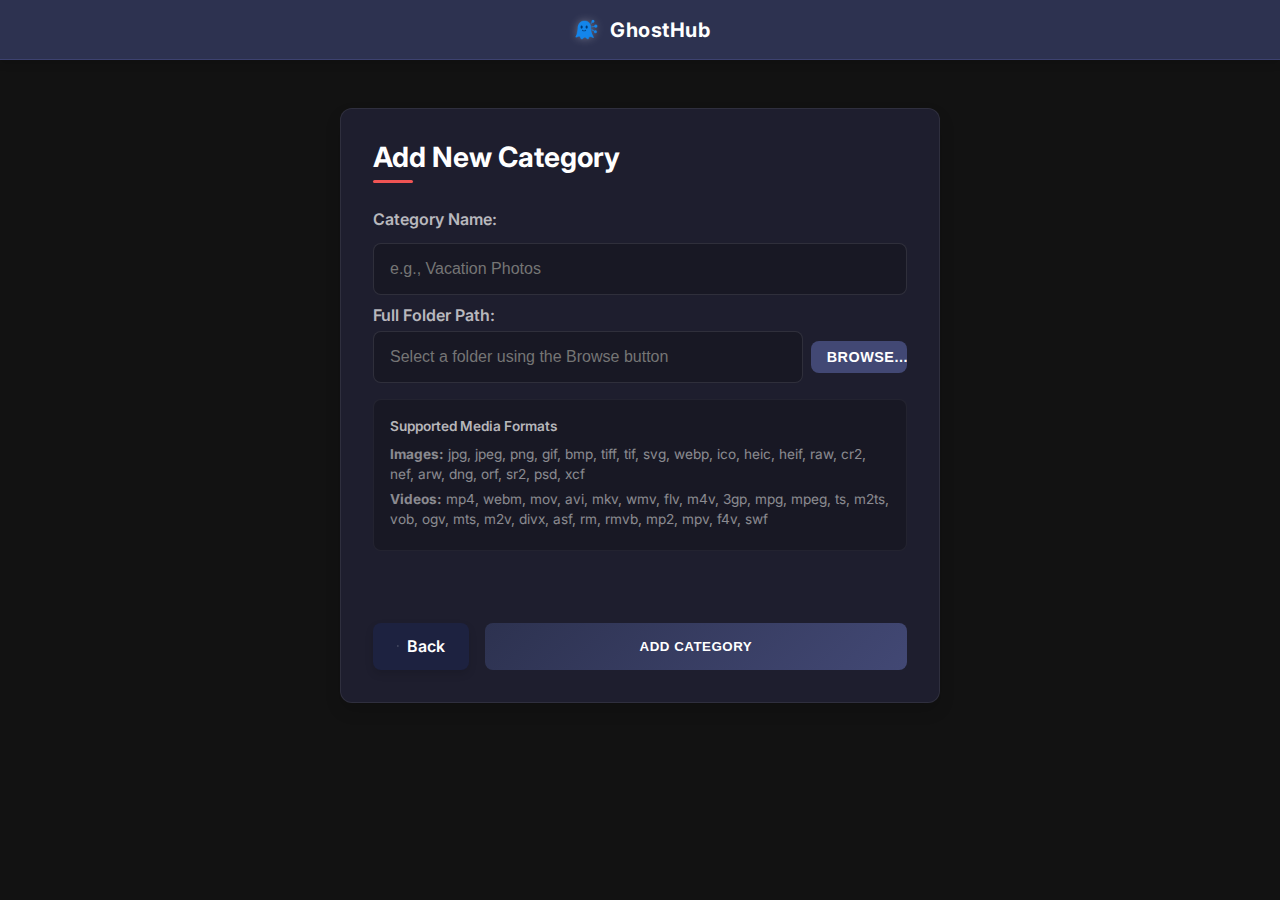
<file: templates/add_category.html>
<!DOCTYPE html>
<html lang="en">
<head>
    <meta charset="UTF-8">
    <meta name="viewport" content="width=device-width, initial-scale=1.0, maximum-scale=1.0, user-scalable=no">
    <title>GhostHub - Add Category</title>
    
    <!-- Google Fonts - Inter -->
    <link rel="preconnect" href="https://fonts.googleapis.com">
    <link rel="preconnect" href="https://fonts.gstatic.com" crossorigin>
    <link href="https://fonts.googleapis.com/css2?family=Inter:wght@400;500;600;700&display=swap" rel="stylesheet">
    
    <!-- Main Stylesheet -->
    <link rel="stylesheet" href="/static/css/styles.css">
    
    <!-- PWA Meta Tags -->
    <meta name="theme-color" content="#2d3250">
    <meta name="description" content="A lightweight, modular media server with TikTok-style swipe interface">
    <meta name="apple-mobile-web-app-capable" content="yes">
    <meta name="apple-mobile-web-app-status-bar-style" content="black-translucent">
    <meta name="apple-mobile-web-app-title" content="GhostHub">
    
    <!-- PWA Icons -->
    <link rel="icon" href="/static/icons/Ghosthub1024.png" type="image/png">
    <link rel="apple-touch-icon" href="/static/icons/Ghosthub180.png">
    
    <!-- PWA Manifest -->
    <link rel="manifest" href="/static/manifest.json">
    <style>
        /* Add Category Form Styles */
        .add-category-form-container {
            max-width: 600px;
            margin: var(--space-lg) auto;
            background: var(--surface-color);
            padding: var(--space-xl);
            border-radius: var(--radius-lg);
            border: 1px solid rgba(255, 255, 255, 0.08);
            box-shadow: var(--shadow-lg);
        }
        
        .add-category-form-container h2 {
            margin-bottom: var(--space-lg);
            position: relative;
            padding-bottom: var(--space-sm);
        }
        
        .add-category-form-container h2::after {
            content: '';
            position: absolute;
            bottom: 0;
            left: 0;
            width: 40px;
            height: 3px;
            background: var(--accent-color);
            border-radius: var(--radius-sm);
        }
        
        .add-category-form-container label {
            display: block;
            margin-bottom: var(--space-xs);
            font-weight: 600;
            color: var(--text-secondary);
        }
        
        .form-actions {
            display: flex;
            gap: var(--space-md);
            margin-top: var(--space-lg);
        }
        
        .form-actions button, 
        .form-actions a {
            flex-grow: 1;
            text-align: center;
        }
        
        .browse-button {
            background: var(--secondary-color);
            width: auto !important;
            flex-grow: 0 !important;
            padding: var(--space-sm) var(--space-md) !important;
            font-size: 0.9rem !important;
            border-radius: var(--radius-md);
            transition: all var(--transition-fast) ease;
        }
        
        .browse-button:hover {
            background: var(--primary-color-light);
            transform: translateY(-2px);
            box-shadow: var(--shadow-md);
        }
        
        #message {
            margin-top: var(--space-md);
            padding: var(--space-md);
            border-radius: var(--radius-md);
            text-align: center;
            font-weight: 500;
            animation: fade-in var(--transition-normal) ease;
        }
        
        @keyframes fade-in {
            from { opacity: 0; transform: translateY(-10px); }
            to { opacity: 1; transform: translateY(0); }
        }
        
        #message.success {
            background-color: rgba(76, 175, 80, 0.1);
            color: var(--success-color);
            border: 1px solid rgba(76, 175, 80, 0.3);
        }
        
        #message.error {
            background-color: rgba(255, 82, 82, 0.1);
            color: var(--error-color);
            border: 1px solid rgba(255, 82, 82, 0.3);
        }
        
        .supported-formats {
            font-size: 0.85rem;
            color: var(--text-tertiary);
            margin-bottom: var(--space-md);
            line-height: 1.5;
            padding: var(--space-md);
            background-color: rgba(0, 0, 0, 0.2);
            border-radius: var(--radius-md);
            border: 1px solid rgba(255, 255, 255, 0.05);
        }
        
        .supported-formats p {
            margin-bottom: var(--space-xs);
        }
        
        .supported-formats p:first-child {
            color: var(--text-secondary);
            font-weight: 600;
            margin-bottom: var(--space-sm);
        }
    </style>
</head>
<body>
    <!-- App Header -->
    <div class="app-header">
        <div class="sync-status-display" style="visibility: hidden;">Placeholder</div>
        <div class="header-title">
            <img src="/static/icons/Ghosthub192.png" alt="GhostHub" class="header-logo">
            GhostHub
        </div>
        <div style="flex-basis: 120px;"></div>
    </div>

    <!-- Main Container -->
    <div class="container">
        <div class="add-category-form-container">
            <h2>Add New Category</h2>
            
            <label for="categoryName">Category Name:</label>
            <input type="text" id="categoryName" placeholder="e.g., Vacation Photos">

            <label for="folderPath">Full Folder Path:</label>
            <div style="display: flex; align-items: center; gap: var(--space-sm); margin-bottom: var(--space-md);">
                <input type="text" id="folderPath" placeholder="Select a folder using the Browse button" style="flex-grow: 1; margin: 0;">
                <button type="button" id="browseBtn" class="browse-button">Browse...</button>
            </div>

            <div class="supported-formats">
                <p>Supported Media Formats</p>
                <p><strong>Images:</strong> jpg, jpeg, png, gif, bmp, tiff, tif, svg, webp, ico, heic, heif, raw, cr2, nef, arw, dng, orf, sr2, psd, xcf</p>
                <p><strong>Videos:</strong> mp4, webm, mov, avi, mkv, wmv, flv, m4v, 3gp, mpg, mpeg, ts, m2ts, vob, ogv, mts, m2v, divx, asf, rm, rmvb, mp2, mpv, f4v, swf</p>
            </div>

            <div id="message"></div>

            <div class="form-actions">
                <a href="/" class="add-category-btn" style="background: var(--primary-color-dark);">
                    <svg width="16" height="16" viewBox="0 0 24 24" fill="none" xmlns="http://www.w3.org/2000/svg">
                        <path d="M19 12H5M5 12L12 19M5 12L12 5" stroke="currentColor" stroke-width="2" stroke-linecap="round" stroke-linejoin="round"/>
                    </svg>
                    Back
                </a>
                <button id="addCategoryBtn">Add Category</button>
            </div>
        </div>
    </div>

    <!-- Scripts -->
    <script>
        document.addEventListener('DOMContentLoaded', () => {
            const addCategoryBtn = document.getElementById('addCategoryBtn');
            const browseBtn = document.getElementById('browseBtn');
            const categoryNameInput = document.getElementById('categoryName');
            const folderPathInput = document.getElementById('folderPath');
            const messageDiv = document.getElementById('message');

            function showMessage(text, type = 'info') {
                messageDiv.textContent = text;
                messageDiv.className = type; // 'success' or 'error'
                
                // Add animation by removing and re-adding the element
                messageDiv.style.animation = 'none';
                messageDiv.offsetHeight; // Trigger reflow
                messageDiv.style.animation = 'fade-in var(--transition-normal) ease';
            }

            browseBtn.addEventListener('click', async () => {
                showMessage('Opening folder browser...', 'info');
                try {
                    const response = await fetch('/api/browse-folders');
                    if (response.ok) {
                        const data = await response.json();
                        if (data.path) {
                            folderPathInput.value = data.path;
                            showMessage('Folder selected successfully.', 'success');
                        } else {
                            showMessage('No folder selected or browser cancelled.', 'info');
                        }
                    } else {
                        const data = await response.json();
                        showMessage(`Error opening browser: ${data.error || 'Server error'}`, 'error');
                    }
                } catch (error) {
                    console.error('Error browsing folders:', error);
                    showMessage('Error contacting server for folder browser.', 'error');
                }
            });

            addCategoryBtn.addEventListener('click', async () => {
                const name = categoryNameInput.value.trim();
                const path = folderPathInput.value.trim();
                messageDiv.textContent = ''; // Clear previous messages
                messageDiv.className = '';

                if (!name || !path) {
                    showMessage('Please enter both category name and folder path.', 'error');
                    return;
                }

                try {
                    addCategoryBtn.disabled = true;
                    addCategoryBtn.textContent = 'Adding...';
                    
                    const response = await fetch('/api/categories', {
                        method: 'POST',
                        headers: {
                            'Content-Type': 'application/json'
                        },
                        body: JSON.stringify({ name, path })
                    });

                    if (response.ok) {
                        showMessage('Category added successfully!', 'success');
                        categoryNameInput.value = '';
                        folderPathInput.value = '';
                        // Redirect back after a short delay
                        setTimeout(() => { window.location.href = '/'; }, 1500);
                    } else {
                        const data = await response.json();
                        showMessage(`Error: ${data.error || 'Failed to add category'}`, 'error');
                        addCategoryBtn.disabled = false;
                        addCategoryBtn.textContent = 'Add Category';
                    }
                } catch (error) {
                    console.error('Error adding category:', error);
                    showMessage('An unexpected error occurred.', 'error');
                    addCategoryBtn.disabled = false;
                    addCategoryBtn.textContent = 'Add Category';
                }
            });
        });
    </script>
</file>
<file: static/css/styles.css>
/* GhostHub - Main Stylesheet */

/* Import modular CSS files */
@import url('base.css');
@import url('layout.css');
@import url('components.css');
@import url('media.css');
@import url('chat.css');
@import url('responsive.css');

/* Fix for header visibility on mobile */
.app-header {
    display: flex !important;
    visibility: visible !important;
    opacity: 1 !important;
}

/* Fix for category spacing */
.category-header {
    margin-top: 10px;
}

/* Fix for Add Category button */
.action-buttons {
    display: flex !important;
}

.add-category-btn {
    display: flex !important;
    visibility: visible !important;
    opacity: 1 !important;
}

/* Fix for chat pushing content up */
@media (max-width: 768px) {
    /* Ensure category header stays visible when chat is open */
    .chat-container.expanded ~ .container .category-header {
        position: relative;
        z-index: 50;
    }
}
</file>
